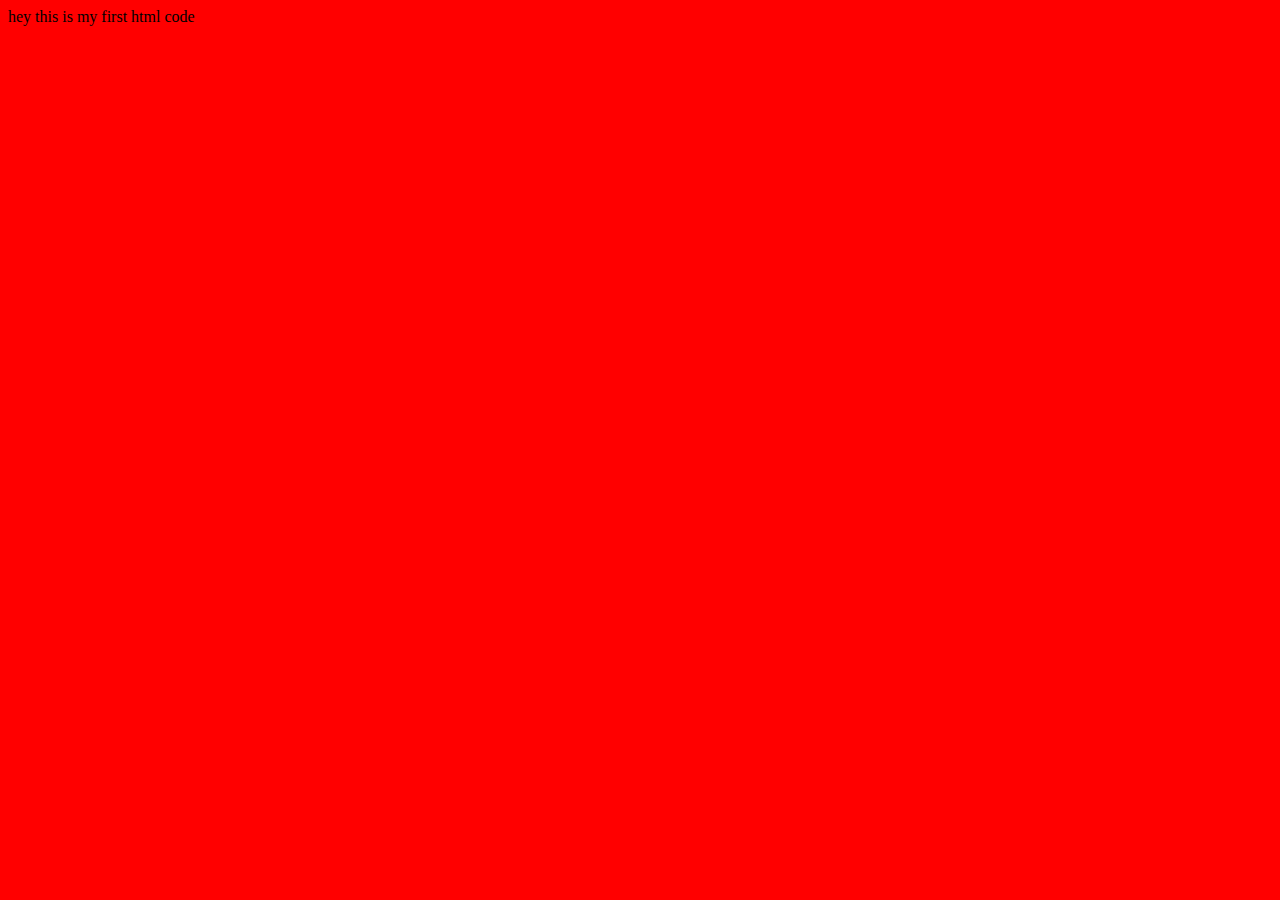
<file: day1/index.html>
<!DOCTYPE html>
<html lang="en">
<head>
    <meta charset="UTF-8">
    <meta name="viewport" content="width=device-width, initial-scale=1.0">
    <title>Document</title>
    <link rel="stylesheet" href="style.css">
</head>
<body>
    hey this is my first html code
    
</body>
</html>
</file>
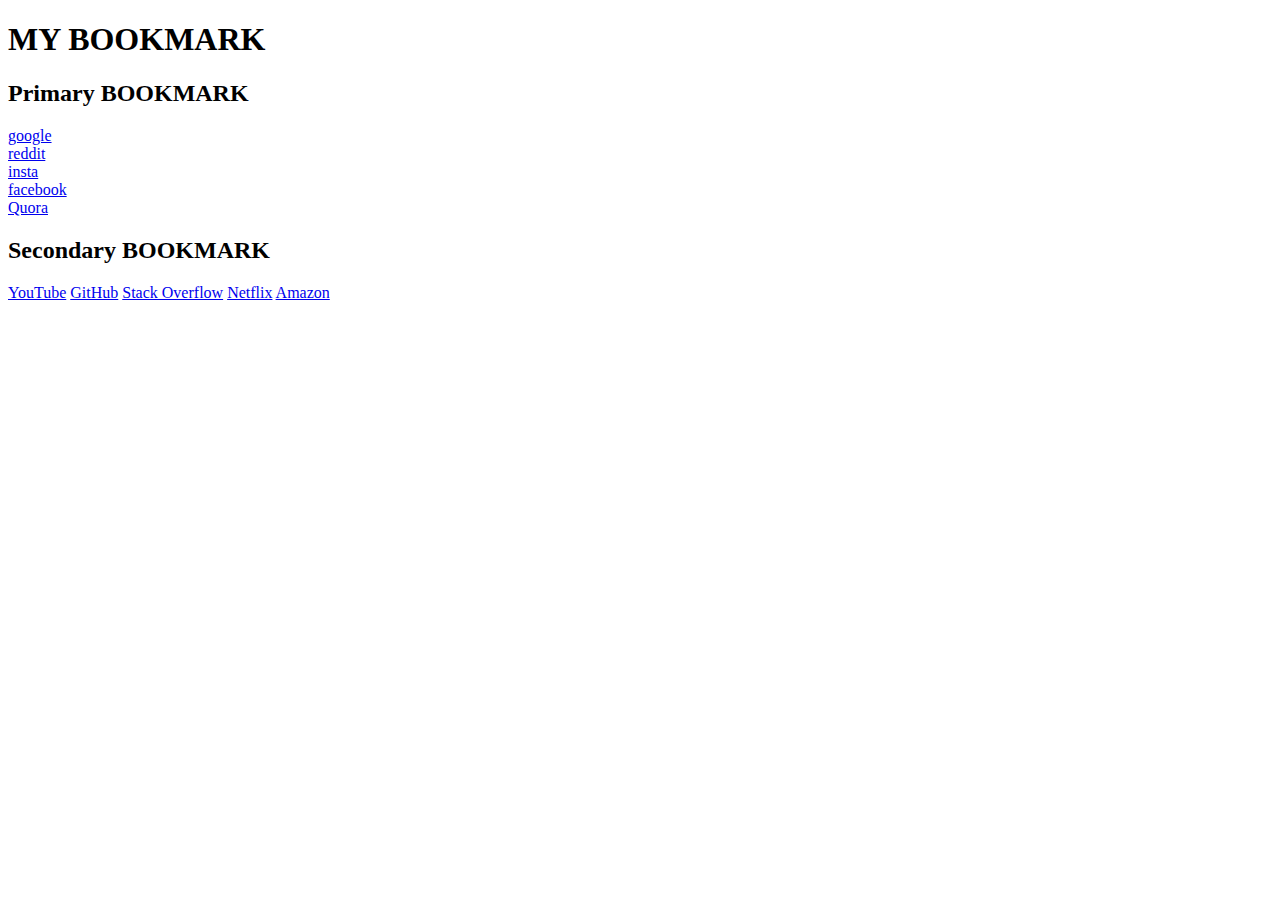
<file: day2/index.html>
<!DOCTYPE html>
<html lang="en">
<head>
    <meta charset="UTF-8">
    <meta name="viewport" content="width=device-width, initial-scale=1.0">
    <title>BOOKMARK MANAGER</title>
</head>
<body>
    <h1>MY BOOKMARK </h1>
    <h2>Primary BOOKMARK</h2>
    <a target="_blank" href="https://www.google.com/">google</a>  <br>
    <a target="_blank" href="https://www.reddit.com/">reddit</a> <br>
    <a target="_blank" href="https://www.instagram.com/">insta</a> <br>
    <a target="_blank" href="https://www.facebook.com/">facebook</a> <br>
    <a target="_blank" href="https://www.quora.com/">Quora</a> <br>
    
    <h2>Secondary BOOKMARK</h2>
    <a target="_blank" href="https://www.youtube.com/">YouTube</a>
    <a target="_blank" href="https://www.github.com/">GitHub</a>
    <a target="_blank" href="https://www.stackoverflow.com/">Stack Overflow</a>
    <a target="_blank" href="https://www.netflix.com/">Netflix</a>
    <a target="_blank" href="https://www.amazon.com/">Amazon</a>
</body>
</html>
</file>
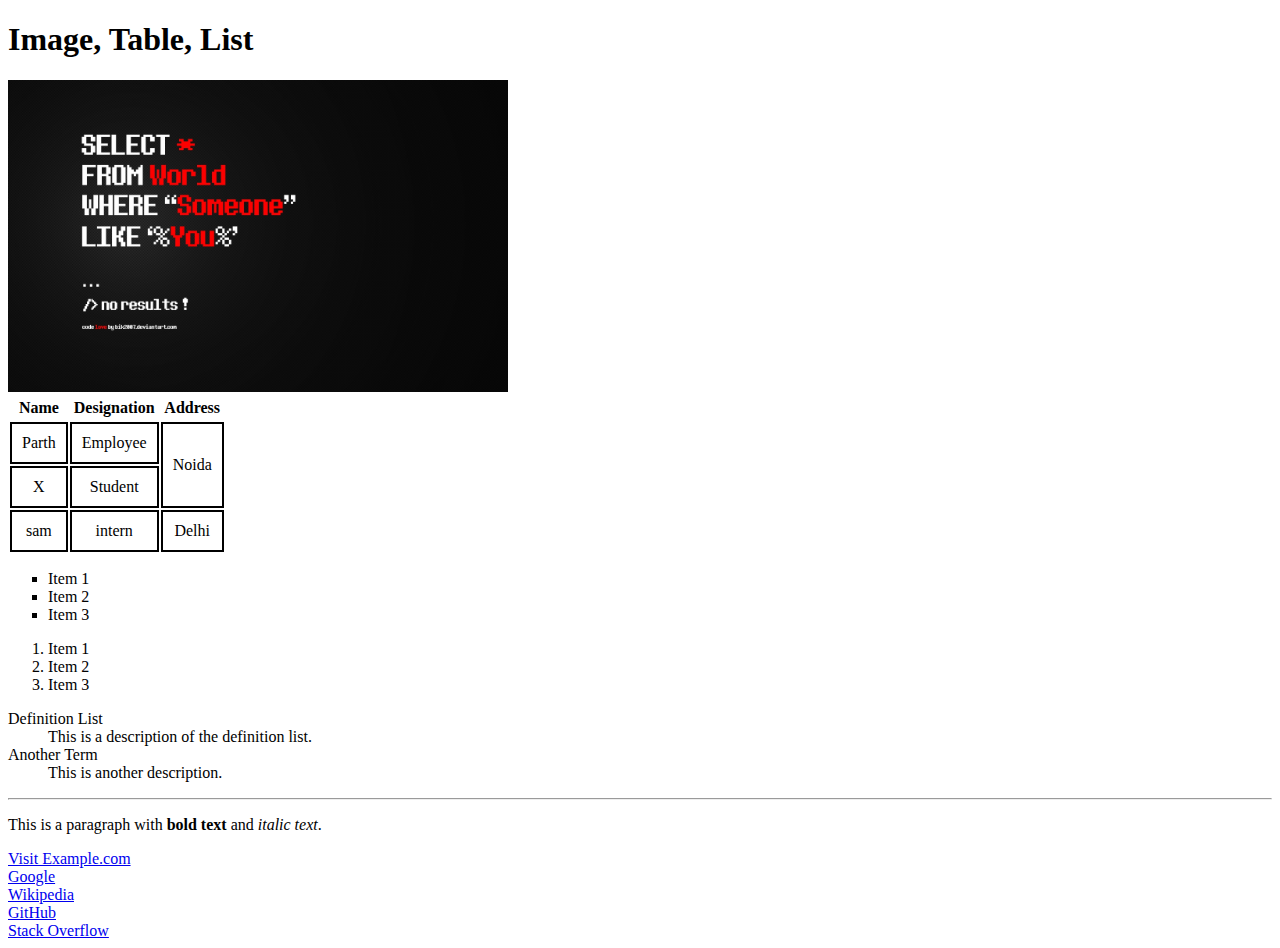
<file: day3/index.html>
<!DOCTYPE html>
<html lang="en">

<head>
    <meta charset="UTF-8"> <!-- character encoding -->
    <meta name="viewport" content="width=device-width, initial-scale=1.0"> <!-- responsive design -->
    <title>Image,Table,list</title>
    <link rel="stylesheet" href="style.css"> <!-- external CSS -->
</head>

<body>
    <h1>Image, Table, List</h1>
    <img src="image.jpg" alt="meme" width="500"> <br> <!-- image with alt text and width -->
    <table>
        <thead>
            <tr>
                <th>Name</th>
                <th>Designation</th>
                <th>Address</th>
            <tr> <!-- table header row -->
        </thead>
        <tbody>
            <td>Parth</td>
            <td>Employee</td>
            <td rowspan="2 ">Noida</td> <!-- rowspan merges cells vertically -->
            </tr>

            <tr>
                <td>X</td>
                <td>Student</td>
            </tr>
        </tbody>
        <tfoot>
            <td>sam</td>
            <td>intern</td>
            <td>Delhi</td>
        </tfoot> <!-- table footer -->
    </table>
    <ul type = "square">
        <li>Item 1</li>
        <li>Item 2</li>
        <li>Item 3</li>
    </ul> <!-- unordered list with square bullets -->
    <ol>
        <li> Item 1</li>
        <li> Item 2</li>
        <li> Item 3</li>
    </ol> <!-- ordered list -->
    <dl>
        <dt>Definition List</dt>
        <dd>This is a description of the definition list.</dd>
        <dt>Another Term</dt>
        <dd>This is another description.</dd>
    </dl> <!-- definition list -->
    <hr> <!-- horizontal line -->
    <p>This is a paragraph with <strong>bold text</strong> and <em>italic text</em>.</p> <!-- bold and italic text -->
    <a href="https://www.example.com" target="_blank">Visit Example.com</a> <!-- link opens in new tab -->
    <br>
    <a href="https://www.google.com" target="_blank">Google</a>
    <br>
    <a href="https://www.wikipedia.org" target="_blank">Wikipedia</a>
    <br>
    <a href="https://www.github.com" target="_blank">GitHub</a>
    <br>
    <a href="https://www.stackoverflow.com" target="_blank">Stack Overflow</a>
    <br>    
</body>

</html>
</file>
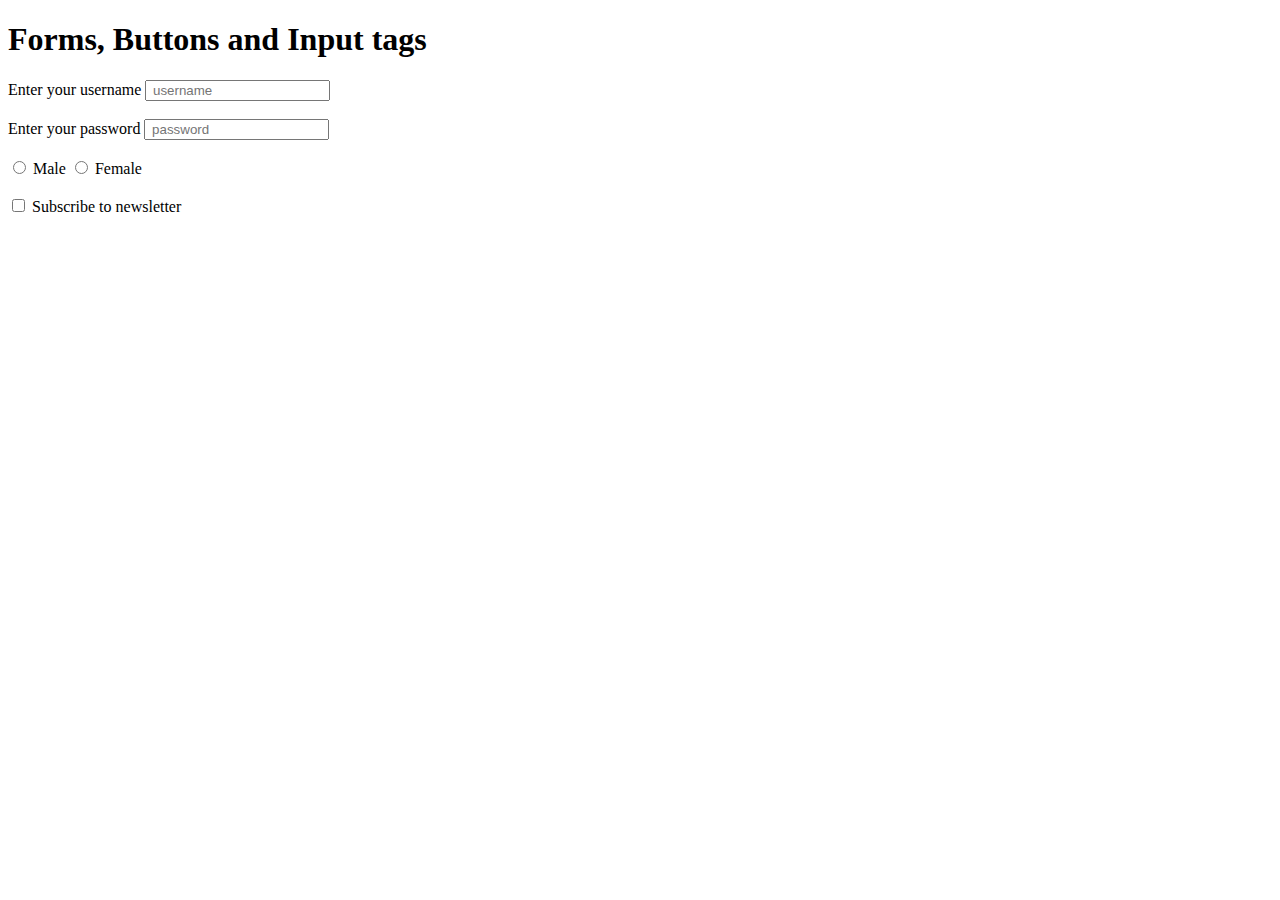
<file: day4/index.html>
<!DOCTYPE html>
<html lang="en">

<head>
    <meta charset="UTF-8">
    <meta name="viewport" content="width=device-width, initial-scale=1.0">
    <title>Forms, Buttons and Input tags</title>
</head>

<body>
    <h1>Forms, Buttons and Input tags</h1>
    <div>
        <form action="post">
            <label for="username">Enter your username</label>
            <input type="text" name="username" placeholder=" username ">
            <!-- text input with placeholder and required attribute -->
        </form>
    </div>
    <br>
    <div>
        <form action="post">
            <label for="password">Enter your password</label>
            <input type="password" name="password" placeholder=" password "> <!-- password input with placeholder -->
    </div>
    <br>
    <div>
        <form action="post">
            <div>
            <input type="radio" id="male" name="gender" value="male">
            <label for="male">Male</label>
            <input type="radio" id="female" name="gender" value="female">
            <label for="female">Female</label>
            </div>
            <br>
            <div>
                <input type="checkbox" id="subscribe" name="subscribe" value="yes">
                <label for="subscribe">Subscribe to newsletter</label>
            </div>

        </form>
    </div>
</body>

</html>
</file>
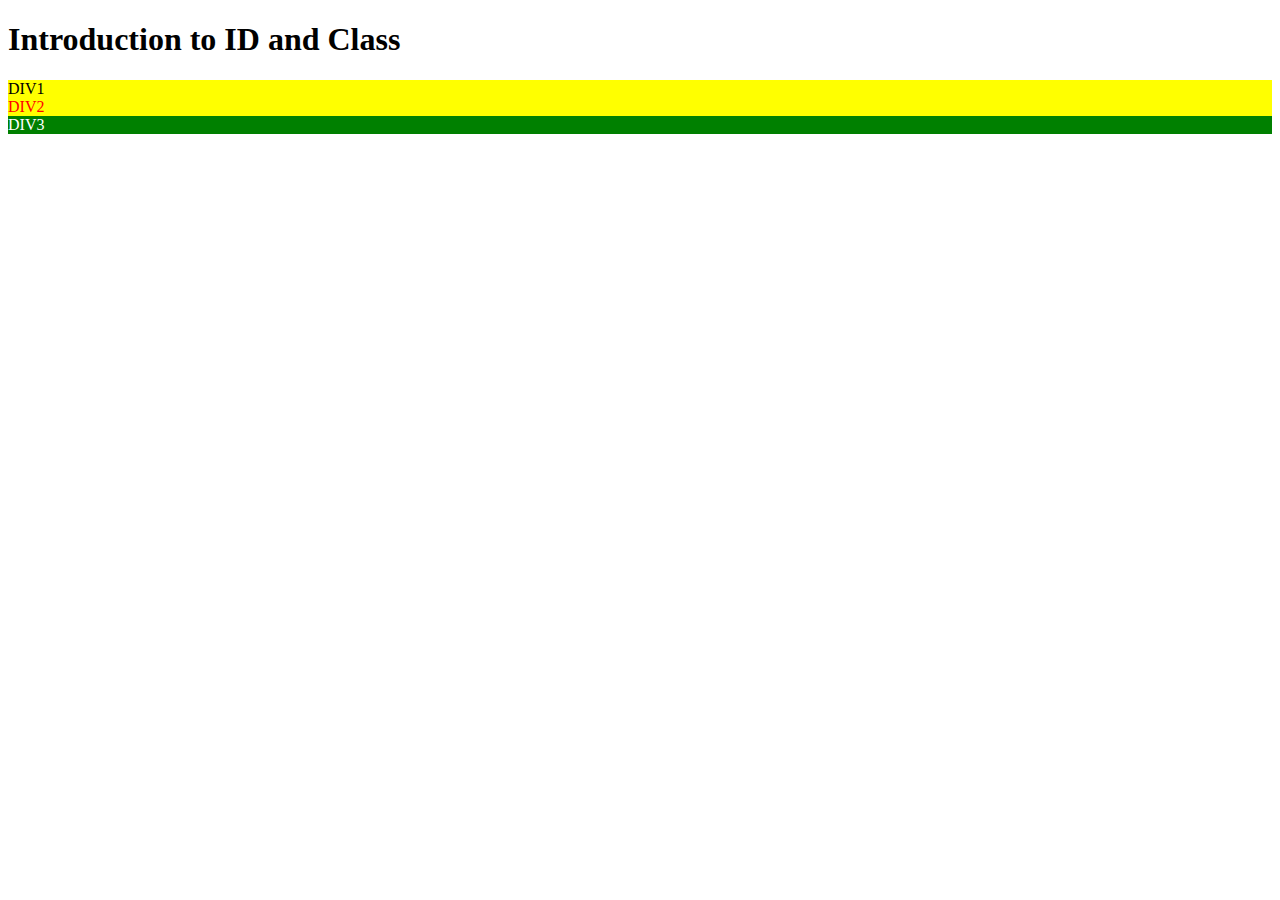
<file: day5/index.html>
<!DOCTYPE html>
<html lang="en">
<head>
    <meta charset="UTF-8">
    <meta name="viewport" content="width=device-width, initial-scale=1.0">
    <title>Introduction to ID and Class</title>
    <link rel="stylesheet" href="style.css">
</head>
<body>
    <h1>Introduction to ID and Class</h1>
    
    <div id = "Firstdiv" class="bg-yellow">DIV1 </div>

    <div id="Seconddiv" class="bg-yellow red" > DIV2 </div>

    <div id="Thirddiv"> DIV3 </div>
</html>
</file>
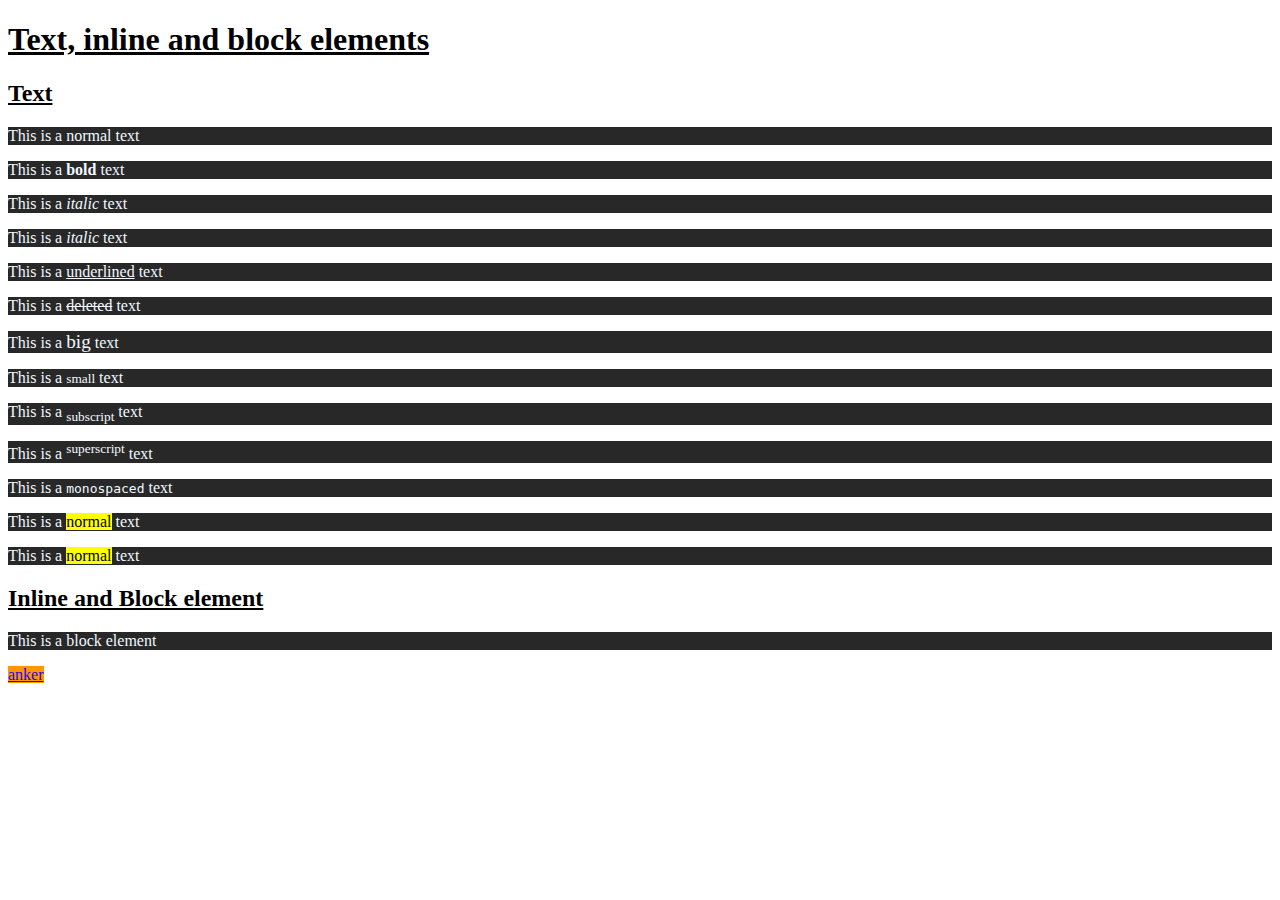
<file: day6/index.html>
<!DOCTYPE html>
<html lang="en">

<head>
    <meta charset="UTF-8">
    <meta name="viewport" content="width=device-width, initial-scale=1.0">
    <title>Text, inline and block elements</title>
    <link rel="stylesheet" href="style.css">
</head>

<body>
    <h1><u>Text, inline and block elements</u></h1>


    <div>
        <h2><u>Text</u></h2>
        <div>
            <p>This is a normal text</p>
            <p>This is a <b>bold</b> text</p>
            <p>This is a <i>italic</i> text</p>
            <p>This is a <i>italic</i> text</p>
            <p>This is a <u>underlined</u> text</p>
            <p>This is a <del>deleted</del> text</p>
            <p>This is a <big>big</big> text</p>
            <p>This is a <small>small</small> text</p>
            <p>This is a <sub>subscript</sub> text</p>
            <p>This is a <sup>superscript</sup> text</p>
            <p>This is a <tt>monospaced</tt> text</p>
            <p>This is a <mark>normal</mark> text</p>
            <p>This is a <mark style="background-color: light;">normal</mark> text</p>
        </div>
    </div>


    <h2><u>Inline and Block element</u></h2>

    <p>This is a block element</p>
    <a target="_blank" href="https://www.google.com/">anker </a>


</body>

</html>
</file>
<file: day1/style.css>
body{
    background-color: red;
}
</file>
<file: day3/style.css>
td{
    border: 2px solid black;
    padding: 10px;
    text-align: center;
}
</file>
<file: day5/style.css>
.red{
    color: red;
}
.bg-yellow {
    background-color: yellow;
}

#Thirddiv {
    background-color: green;
    color: white;
}
</file>
<file: day6/style.css>
p{
    background-color: rgba(0, 0, 0, 0.842);
    color: aliceblue;
}
a{
    background-color: rgb(255, 149, 0);
    color: rgb(38, 0, 255);
}
</file>
